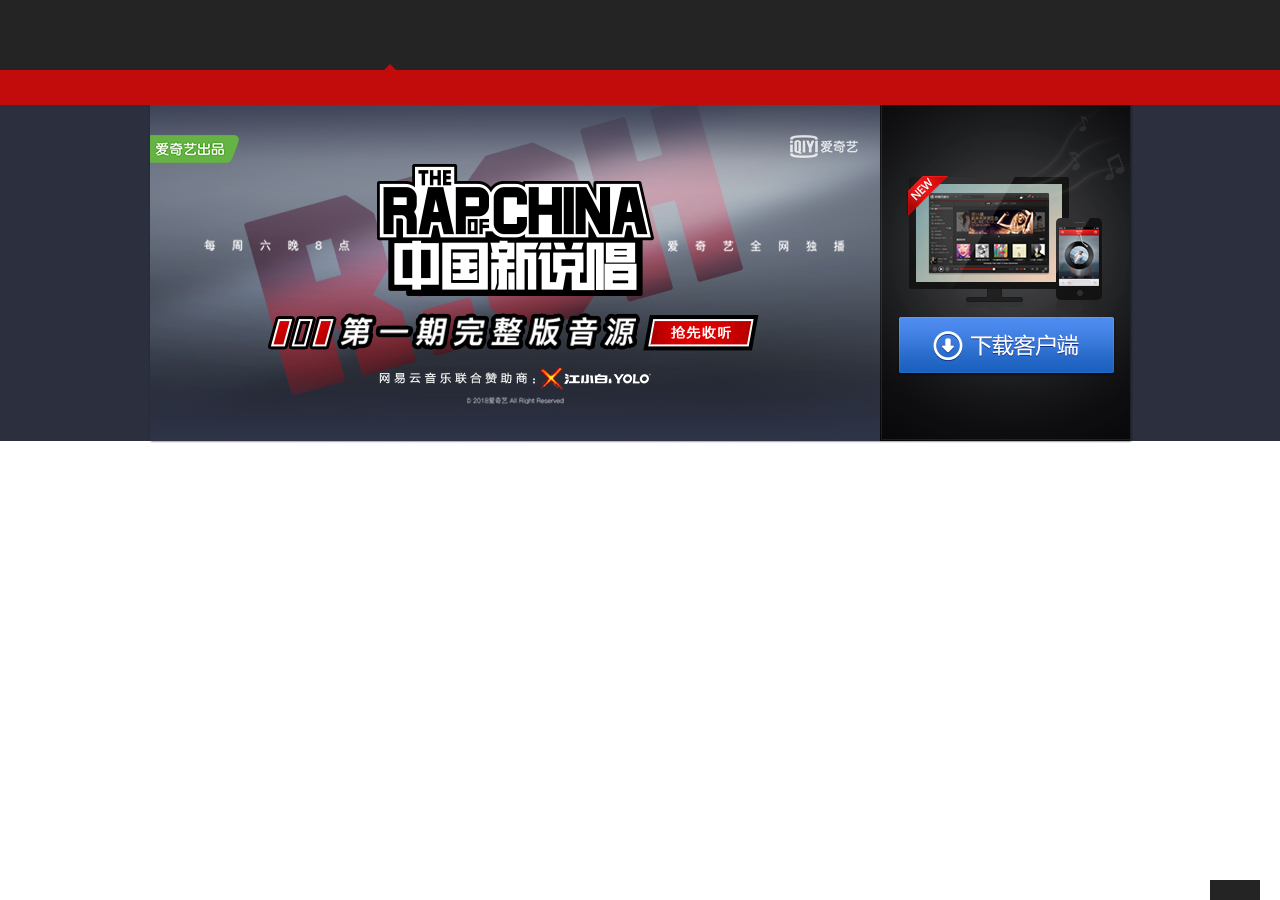
<file: html/index.html>
<!DOCTYPE html>
<html lang="en">
<head>
    <meta charset="UTF-8">
    <meta name="viewport" content="width=device-width, initial-scale=1.0">
    <meta http-equiv="X-UA-Compatible" content="ie=edge">
    <title>网易云音乐</title>
    <link href="../css/base.css" rel="stylesheet" type="text/css">
    <link href="../css/style.css" rel="stylesheet" type="text/css">
    <link href="../favicon.ico" rel="shortcut icon" type="image/x-icon">
</head>
<body>
    <!-- 头部开始 -->
    <header id="header">
    </header>
    <!-- 头部结束 -->   
    
    <div class="foundmusic">
            
    </div>

    <!-- 轮播器 -->
    <div class="banner">       
        <div class="banner_content">
            <ul>
                <li class=""><a href="#"><img src="../image/1.jpg" /></a></li>
                <li class=""><a href="#"><img src="../image/2.jpg" /></a></li>
                <li class=""><a href="#"><img src="../image/3.jpg" /></a></li>
                <li class="active"><a href="#"><img src="../image/4.jpg" /></a></li>
                <li class=""><a href="#"><img src="../image/5.jpg" /></a></li>
            </ul>
            <div class="download">

            </div>
        </div>     
    </div>

    <!--内容部分开始-->
    <div class="content"> 

    </div>
    <!--内容部分结束-->

    <!-- 尾部开始 -->
    <footer>       
    </footer>  
    <!-- 尾部结束 -->
</body>
<script src="../js/jquery-3.3.1.min.js"></script>
<script src="../js/index.js"></script>
</html>
</file>
<file: css/base.css>
body,div,dl,dt,dd,ul,ol,li,h1,h2,h3,h4,h5,h6,pre,form
,fieldset,input,textarea,p,blockquote,th,td
{
    margin:0;
    padding:0
}

body
{
    color:#333;
    background:#fff;
    font:13px/20px "pingfang SC","Microsoft YaHei","\5FAE\8F6F\96C5\9ED1",helvetica,arial,verdana,tahoma,sans-serif
}
    
th,td
{
    text-align:left;
    vertical-align:top
}

h1,h2,h3,h4,h5,h6
{
    font-size:1em;
    font-weight:normal
}

p
{
    margin:0 0 1em 0
}

blockquote
{
    margin:0 0 1em 0
}

a{
    color:#333;
    text-decoration:none;
    cursor:pointer
}

a:hover
{
    color:#35b5ff;
    text-decoration:none
}

a:focus
{
    outline:0
}

img
{
    display:block;
    border:0
}

li
{
    list-style:none
}

ol
{
    padding:0 0 0 2em
}

input,label,select,option,textarea,button,fieldset,legend
{
    font-size:1em;
    font-family:inherit
}

input[type=text],textarea
{
    -webkit-appearance:none;
    outline:0
}

input.text
{
    color:#444;
    border-color:#9f9f9f #dcdcdc #dcdcdc #9f9f9f;
    border-style:solid;
    border-width:1px;
    padding:3px 2px;
    height:14px
}

input.radio,input.checkbox
{
    margin-right:2px;
    vertical-align:-2px
}

input.radio,input.checkbox
{
    margin-left:-2px
}

label.radio,label.checkbox
{
    margin-right:5px
}

textarea
{
    border-color:#9f9f9f #dcdcdc #dcdcdc #9f9f9f;
    border-style:solid;
    border-width:1px;
    padding:1px;
    resize:none
}

input::-ms-clear
{
    display:none
}
</file>
<file: css/style.css>
body
{
    width: 100%;
}

header
{
    width: 100%;
    height: 70px;

    background: #242424;
}

.foundmusic
{
    position: relative;

    width: 100%;
    height: 35px;

    background: #C20C0C;
}

.foundmusic::after
{
    content:"";

    position: absolute;
    top:-12px;
    left: 30%;

    width: 0px;
    height: 0px;

    border-top: 6px solid #c20c0c;
    border-right:6px solid transparent;
    border-bottom:6px solid transparent;
    border-left:6px solid transparent;

    transform:rotate(180deg);
    overflow: hidden;
}

.banner
{   
    width: 100%;
    height: 336px;

    background: #2b2f3e;
}

.banner .banner_content
{
    margin: 0 auto;

    width: 980px;
    height: 100%;

    box-shadow:1px 0px 2px #1a1917;    
}

.banner_content .download
{       
    float: right;

    width:250px;
    height: 100%;

    background: url(../image/download.png) no-repeat 0 0;
}

.banner_content ul, .banner_content ul li
{   
    float: left;

    width: 730px;
    height: 100%;

    overflow: hidden;
}

.banner_content ul .active
{
    margin-top: 0;
}

footer
{
    position: fixed;
    bottom: -53px;

    width: 100%;
    height: 53px;

    background: #242424;
}

footer::after
{
    content: "";

    position: absolute;
    top:-20px;
    right: 20px;

    width: 50px;
    height: 20px;

    background: #242424
}
</file>
